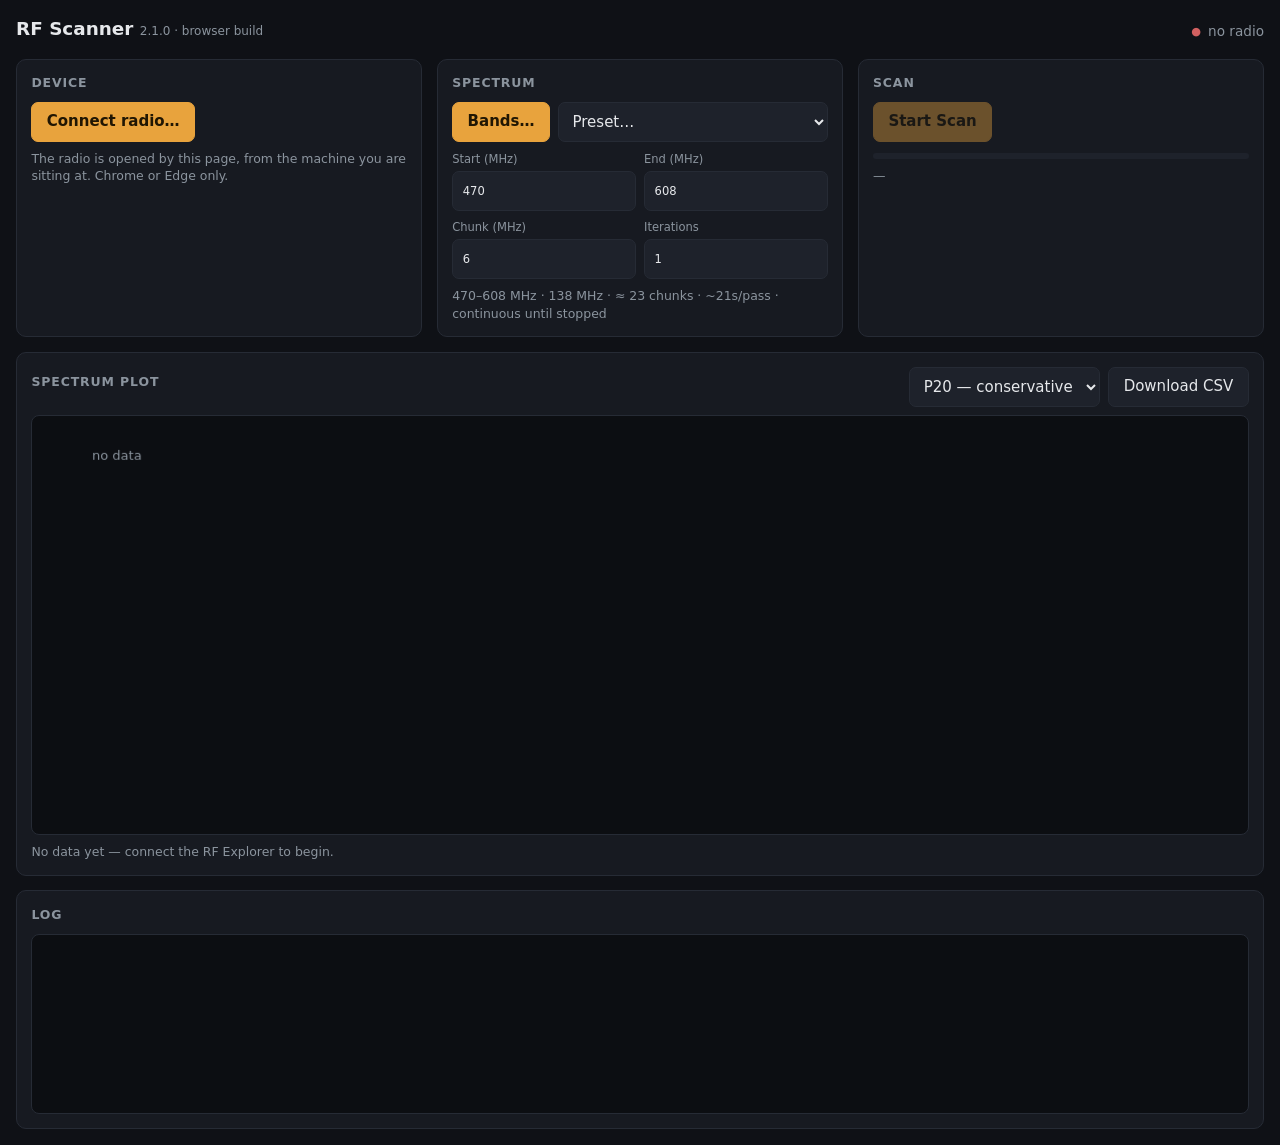
<file: browser/index.html>
<!doctype html>
<html lang="en">
<head>
  <meta charset="utf-8">
  <meta name="viewport" content="width=device-width, initial-scale=1">
  <title>RF Scanner</title>
  <link rel="stylesheet" href="style.css">
</head>
<body>

<header>
  <h1>RF Scanner <small>2.1.0 · browser build</small></h1>
  <div class="conn">
    <span id="live-dot" title="radio connection">●</span>
    <span id="conn-state">no radio</span>
  </div>
</header>

<main>

  <section class="panel">
    <h2>Device</h2>
    <div class="row">
      <button id="connect">Connect radio…</button>
      <button id="disconnect" class="ghost" hidden>Disconnect</button>
    </div>
    <div id="serial-warning" class="hint" hidden></div>
    <div class="hint">The radio is opened by this page, from the machine
      you are sitting at. Chrome or Edge only.</div>
  </section>

  <section class="panel">
    <h2>Spectrum</h2>
    <div class="row">
      <button id="pick-bands">Bands…</button>
      <select id="preset"><option value="">Preset…</option></select>
    </div>
    <div id="band-summary" class="summary" hidden></div>
    <div class="row grid2">
      <label>Start (MHz)<input id="start" type="number" step="0.025" value="470"></label>
      <label>End (MHz)<input id="end" type="number" step="0.025" value="608"></label>
      <label>Chunk (MHz)<input id="chunk" type="number" step="0.5" value="6"></label>
      <label>Iterations<input id="iterations" type="number" min="1" max="50" value="1"></label>
    </div>
    <div id="estimate" class="hint"></div>
  </section>

  <section class="panel">
    <h2>Scan</h2>
    <div class="row">
      <button id="start-scan" disabled>Start Scan</button>
      <button id="stop-scan" class="danger" hidden>Stop</button>
    </div>
    <div class="progress"><div id="progress-bar"></div></div>
    <div id="status" class="hint">—</div>
    <div id="noise" class="hint"></div>
  </section>

  <section class="panel wide">
    <div class="row spread">
      <h2>Spectrum plot</h2>
      <div class="row">
        <select id="export-mode">
          <option value="P20" selected>P20 — conservative</option>
          <option value="P50">P50 — median</option>
          <option value="P95">P95 — worst case</option>
          <option value="MAX">Max hold</option>
        </select>
        <button id="download" class="ghost">Download CSV</button>
      </div>
    </div>
    <canvas id="plot" width="1200" height="420"></canvas>
    <div id="plot-note" class="hint"></div>
  </section>

  <section class="panel wide">
    <h2>Log</h2>
    <pre id="log"></pre>
  </section>

</main>

<!-- Band picker -->
<div id="band-modal" class="modal" hidden>
  <div class="modal-box">
    <div class="row spread">
      <h2>Select bands</h2>
      <button id="band-close" class="ghost">✕</button>
    </div>
    <label class="inline"><input type="checkbox" id="us-only" checked>
      US-usable only (post-600 MHz repack)</label>
    <div id="band-list"></div>
    <div id="band-modal-summary" class="summary"></div>
    <div class="row spread">
      <button id="band-clear" class="ghost">Clear</button>
      <button id="band-apply">Scan these bands</button>
    </div>
  </div>
</div>

<script type="module" src="app.js"></script>
</body>
</html>
</file>
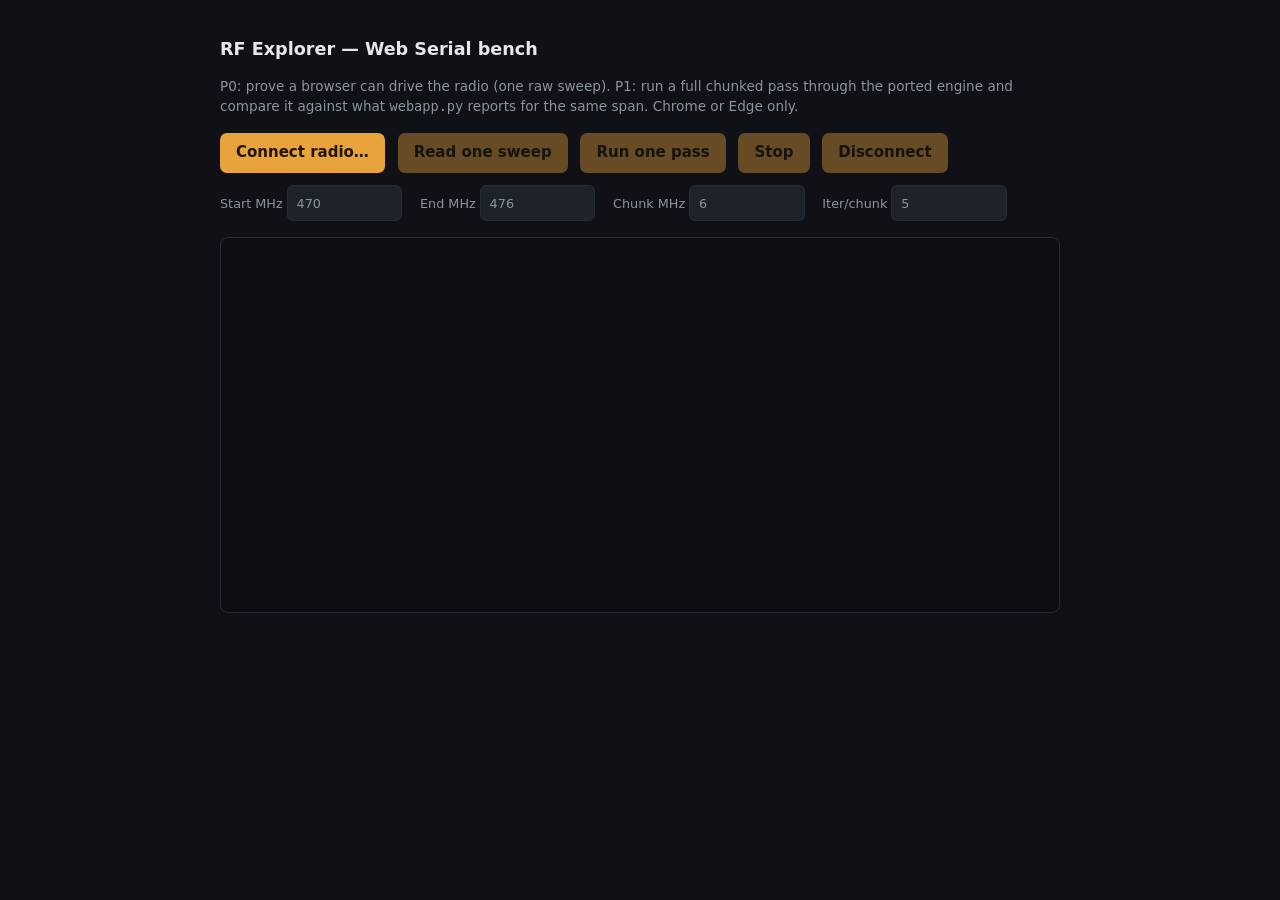
<file: browser/spike.html>
<!doctype html>
<meta charset="utf-8">
<title>RF Explorer — Web Serial bench (P0/P1)</title>
<style>
  body { background:#0f1116; color:#e6e8eb; font:15px/1.5 system-ui; max-width:840px;
         margin:0 auto; padding:1.5rem; }
  h1 { font-size:1.1rem; margin-bottom:.3rem; }
  p.sub { color:#8b949e; font-size:.85rem; margin-bottom:1rem; }
  button { font:inherit; background:#e8a33d; color:#201603; border:0; border-radius:7px;
           padding:.55rem 1rem; font-weight:600; cursor:pointer; margin-right:.5rem; }
  button:disabled { opacity:.4; cursor:not-allowed; }
  input { font:inherit; background:#1e222b; color:inherit; border:1px solid #262b35;
          border-radius:6px; padding:.45rem .55rem; width:6rem; }
  label { color:#8b949e; font-size:.8rem; margin-right:.8rem; }
  pre { background:#0c0e12; border:1px solid #262b35; border-radius:8px; padding:.7rem;
        font:12px/1.5 ui-monospace,Menlo,monospace; height:22rem; overflow:auto;
        white-space:pre-wrap; margin-top:1rem; }
  .ok { color:#4fa96a; } .bad { color:#d16060; } .dim { color:#8b949e; }
</style>

<h1>RF Explorer — Web Serial bench</h1>
<p class="sub">P0: prove a browser can drive the radio (one raw sweep).
P1: run a full chunked pass through the ported engine and compare it against
what <code>webapp.py</code> reports for the same span. Chrome or Edge only.</p>

<div>
  <button id="connect">Connect radio…</button>
  <button id="sweep" disabled>Read one sweep</button>
  <button id="pass" disabled>Run one pass</button>
  <button id="stop" disabled>Stop</button>
  <button id="disconnect" disabled>Disconnect</button>
</div>
<div style="margin-top:.8rem">
  <label>Start MHz <input id="start" type="number" value="470" step="0.025"></label>
  <label>End MHz <input id="end" type="number" value="476" step="0.025"></label>
  <label>Chunk MHz <input id="chunk" type="number" value="6" step="0.5"></label>
  <label>Iter/chunk <input id="iters" type="number" value="5" step="1"></label>
</div>

<pre id="log"></pre>

<script type="module">
import { RFExplorer } from './rfe.js';
import { scanPass } from './sweep.js';

const $ = id => document.getElementById(id);
const logEl = $('log');
function log(msg, cls) {
  const t = new Date().toTimeString().slice(0, 8);
  logEl.innerHTML += `<span class="${cls || ''}">${t}  ${msg}</span>\n`;
  logEl.scrollTop = logEl.scrollHeight;
}

if (!('serial' in navigator)) {
  log('Web Serial is NOT available in this browser. Use Chrome or Edge.', 'bad');
  $('connect').disabled = true;
}

const rfe = new RFExplorer(log);

$('connect').onclick = async () => {
  try {
    $('connect').disabled = true;
    await rfe.connect();
    $('sweep').disabled = false;
    $('pass').disabled = false;
    $('disconnect').disabled = false;
  } catch (e) {
    log('connect failed: ' + e.message, 'bad');
    $('connect').disabled = false;
  }
};

$('sweep').onclick = async () => {
  $('sweep').disabled = true;
  try {
    const a = parseFloat($('start').value), b = parseFloat($('end').value);
    const points = await rfe.sweepOnce(a, b);
    log(`got ${points.length} points`, 'ok');
    const show = points.slice(0, 5).map(([f, d]) => `${f.toFixed(3)} MHz  ${d.toFixed(1)} dBm`);
    log('  first 5:\n    ' + show.join('\n    '), 'dim');
    const amps = points.map(p => p[1]);
    log(`  min ${Math.min(...amps).toFixed(1)} dBm  max ${Math.max(...amps).toFixed(1)} dBm`, 'dim');
    log(`  span ${points[0][0].toFixed(3)} – ${points[points.length-1][0].toFixed(3)} MHz`, 'dim');
  } catch (e) {
    log('sweep failed: ' + e.message, 'bad');
  }
  $('sweep').disabled = false;
};

// ── P1: a full pass through the ported engine ────────────────────────────

let controller = null;

$('pass').onclick = async () => {
  $('pass').disabled = $('sweep').disabled = true;
  $('stop').disabled = false;
  controller = new AbortController();
  const t0 = performance.now();
  try {
    const points = await scanPass(rfe, {
      startMHz: parseFloat($('start').value),
      endMHz:   parseFloat($('end').value),
      chunkMHz: parseFloat($('chunk').value),
      iterations: parseInt($('iters').value, 10),
      signal: controller.signal,
      onMessage: m => {
        if (m.type === 'log') log(m.text);
        else if (m.type === 'progress') log(m.text, 'dim');
      },
    });
    const secs = ((performance.now() - t0) / 1000).toFixed(1);
    if (!points.length) { log(`pass returned NO DATA after ${secs}s`, 'bad'); }
    else {
      const amps = points.map(p => p[1]);
      log(`pass complete in ${secs}s — ${points.length} bins`, 'ok');
      log(`  span ${points[0][0].toFixed(3)} – ${points[points.length-1][0].toFixed(3)} MHz`, 'dim');
      log(`  floor ${Math.min(...amps).toFixed(1)}  peak ${Math.max(...amps).toFixed(1)} dBm`, 'dim');
      const top = [...points].sort((a, b) => b[1] - a[1]).slice(0, 5)
        .map(([f, a]) => `${f.toFixed(3)} MHz  ${a.toFixed(1)} dBm`);
      log('  strongest 5:\n    ' + top.join('\n    '), 'dim');
      // Compare these against webapp.py over the same span — bins, span,
      // floor and peaks should line up. That is the P1 acceptance check.
    }
  } catch (e) {
    log('pass failed: ' + e.message, 'bad');
  }
  controller = null;
  $('stop').disabled = true;
  $('pass').disabled = $('sweep').disabled = false;
};

$('stop').onclick = () => { controller?.abort(); log('stop requested…', 'dim'); };

$('disconnect').onclick = async () => {
  controller?.abort();
  await rfe.disconnect();
  $('connect').disabled = false;
  $('sweep').disabled = true;
  $('pass').disabled = true;
  $('stop').disabled = true;
  $('disconnect').disabled = true;
};
</script>
</file>
<file: browser/style.css>
/* style.css — RF Scanner web UI. Dark, dense, readable at a gig. */

* { box-sizing: border-box; margin: 0; padding: 0; }

:root {
  --bg: #0f1116;
  --panel: #171a21;
  --edge: #262b35;
  --text: #e6e8eb;
  --dim: #8b949e;
  --accent: #e8a33d;
  --ok: #4fa96a;
  --danger: #d16060;
}

body {
  background: var(--bg);
  color: var(--text);
  font: 15px/1.45 -apple-system, "SF Pro Text", system-ui, sans-serif;
  padding: 1rem;
  max-width: 1280px;
  margin: 0 auto;
  -webkit-text-size-adjust: 100%;
}

header {
  display: flex; align-items: baseline; justify-content: space-between;
  gap: 1rem; margin-bottom: 1rem; flex-wrap: wrap;
}
h1 { font-size: 1.15rem; font-weight: 600; }
h1 small { color: var(--dim); font-weight: 400; font-size: 0.75rem; }
h2 { font-size: 0.78rem; text-transform: uppercase; letter-spacing: 0.07em;
     color: var(--dim); font-weight: 600; margin-bottom: 0.6rem; }
h3 { font-size: 0.75rem; color: var(--dim); font-weight: 600;
     margin: 0.9rem 0 0.3rem; }

.conn { display: flex; align-items: center; gap: 0.45rem; color: var(--dim);
        font-size: 0.85rem; }
#live-dot { color: var(--dim); font-size: 0.7rem; }
#live-dot.ok { color: var(--ok); }
#live-dot.down { color: var(--danger); }

main { display: grid; grid-template-columns: repeat(3, 1fr); gap: 0.9rem; }
.panel { background: var(--panel); border: 1px solid var(--edge);
         border-radius: 10px; padding: 0.9rem; }
.panel.wide { grid-column: 1 / -1; }
@media (max-width: 860px) {
  main { grid-template-columns: 1fr; }
  body { padding: 0.6rem; }
}

.row { display: flex; gap: 0.5rem; align-items: center; flex-wrap: wrap; }
.row.spread { justify-content: space-between; }
.grid2 { display: grid; grid-template-columns: 1fr 1fr; gap: 0.5rem;
         margin-top: 0.6rem; }
label { display: flex; flex-direction: column; gap: 0.2rem;
        font-size: 0.72rem; color: var(--dim); }
label.inline { flex-direction: row; align-items: center; gap: 0.4rem;
               font-size: 0.85rem; color: var(--text); margin: 0.5rem 0; }

input, select, button {
  font: inherit; color: var(--text); background: #1e222b;
  border: 1px solid var(--edge); border-radius: 7px;
  padding: 0.5rem 0.6rem; min-height: 40px;   /* comfortable on a phone */
}
input:focus, select:focus { outline: 2px solid var(--accent); border-color: transparent; }
select { flex: 1; min-width: 120px; }
button { cursor: pointer; background: var(--accent); border-color: var(--accent);
         color: #201603; font-weight: 600; padding: 0.5rem 0.9rem; }
button:hover:not(:disabled) { filter: brightness(1.1); }
button:disabled { opacity: 0.4; cursor: not-allowed; }
button.ghost { background: #1e222b; color: var(--text);
               border-color: var(--edge); font-weight: 500; }
button.danger { background: var(--danger); border-color: var(--danger); color: #fff; }

.hint { color: var(--dim); font-size: 0.78rem; margin-top: 0.5rem;
        line-height: 1.4; }
.summary { color: #58a6ff; font-size: 0.8rem; margin: 0.6rem 0;
           line-height: 1.4; }

.progress { height: 6px; background: #1e222b; border-radius: 3px;
            overflow: hidden; margin-top: 0.7rem; }
#progress-bar { height: 100%; width: 0; background: var(--accent);
                transition: width 0.25s ease; }

canvas { width: 100%; height: 420px; display: block; margin-top: 0.5rem;
         background: #0c0e12; border-radius: 8px; border: 1px solid var(--edge); }

pre#log {
  font: 12px/1.5 ui-monospace, "SF Mono", Menlo, monospace;
  color: var(--dim); background: #0c0e12; border: 1px solid var(--edge);
  border-radius: 8px; padding: 0.6rem; height: 180px; overflow-y: auto;
  white-space: pre-wrap; word-break: break-word;
}

/* [hidden] must beat any display rule below, or hidden elements show. */
[hidden] { display: none !important; }

/* Band picker */
.modal { position: fixed; inset: 0; background: rgba(0,0,0,0.65);
         display: grid; place-items: center; padding: 1rem; z-index: 50; }
.modal-box { background: var(--panel); border: 1px solid var(--edge);
             border-radius: 12px; padding: 1rem; width: min(560px, 100%);
             max-height: 85vh; display: flex; flex-direction: column; }
#band-list { overflow-y: auto; flex: 1; margin: 0.4rem 0;
             -webkit-overflow-scrolling: touch; }
label.band { flex-direction: row; align-items: flex-start; gap: 0.55rem;
             padding: 0.4rem 0.2rem; font-size: 0.85rem; color: var(--text);
             border-bottom: 1px solid rgba(255,255,255,0.04); cursor: pointer; }
label.band input { min-height: 0; margin-top: 0.2rem; }
label.band b { font-family: ui-monospace, Menlo, monospace; margin-right: 0.4rem; }
label.band em { color: var(--accent); font-style: normal; font-size: 0.78rem; }
label.band small { color: var(--dim); }
</file>
